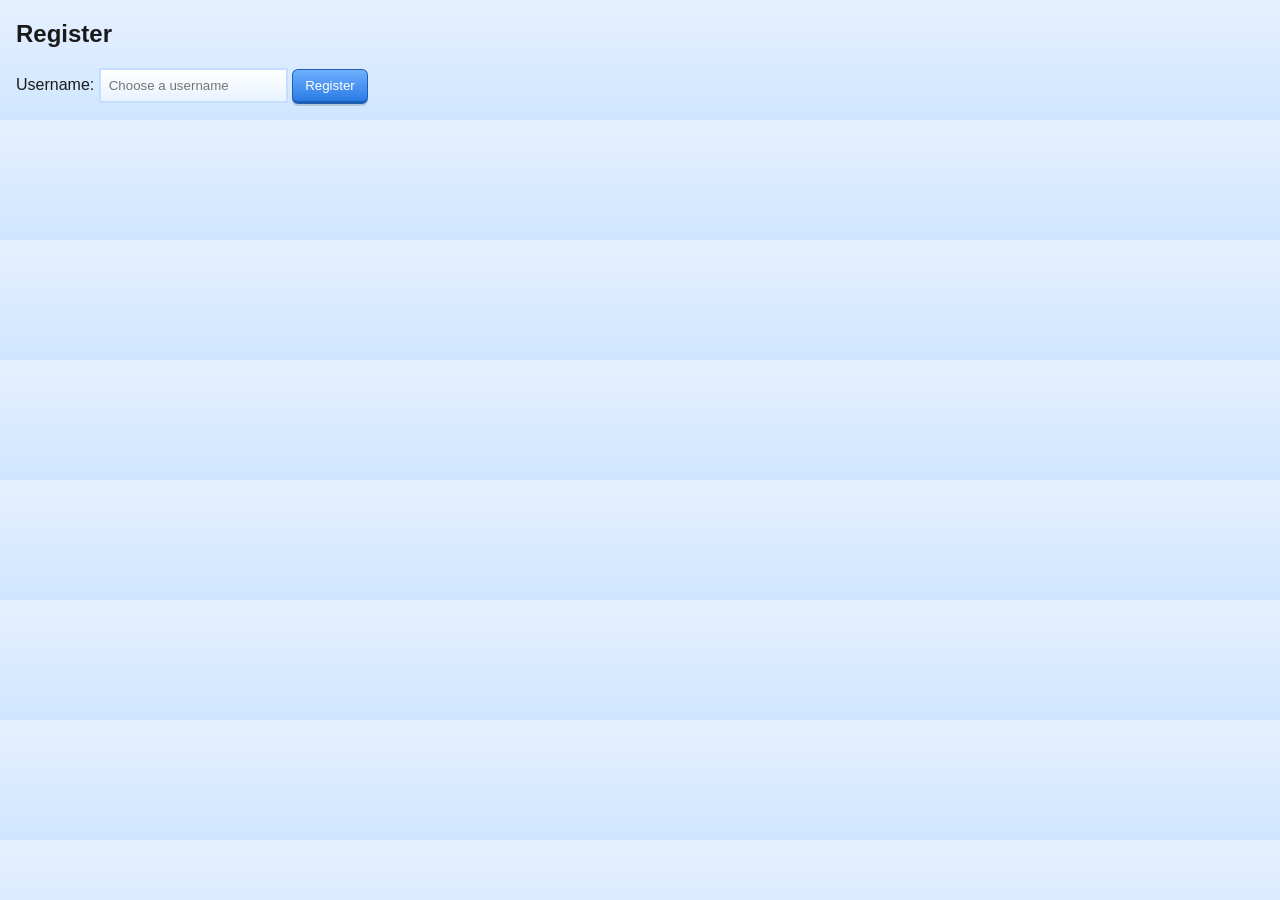
<file: templates/register.html>
<!DOCTYPE html>
<html lang="en">
<head>
    <meta charset="UTF-8">
    <meta name="viewport" content="width=device-width, initial-scale=1.0">
    <link rel="stylesheet" href="/static/styles.css" />
    <title>PYMES registration</title>
</head>
<body>
    <div>
        <h2>Register</h2>
        <form id="registerForm">
            <label for="username">Username:</label>
            <input id="username" type="text" placeholder="Choose a username" required />
            <button type="submit" id="submitBtn">Register</button>
        </form>
    </div>
    <script src="/static/reg.js"></script>
</body>
</html>
</file>
<file: static/styles.css>
:root{
	--bg:#f7fafc;
	--card:#ffffff;
	--muted:#6b7280;
	--accent:#3b82f6;
	--danger:#ef4444;
}
/* 2000s retro styling */
body {
	background: linear-gradient(180deg,#e6f0ff 0%, #cfe6ff 100%);
	font-family: 'Trebuchet MS', Tahoma, Verdana, Arial, sans-serif;
	color: #1a1a1a;
	margin: 16px;
}

.wrap {
	max-width: 980px;
	margin: 0 auto;
}

.container { display: flex; gap: 16px; align-items: flex-start; }
.main { flex: 1; }

#messages {
	background: #fff url('/static/texture.png') repeat; /* optional texture if you add one */
	border: 2px solid #9fb7ff;
	height: 60vh;
	overflow: auto;
	padding: 12px;
	box-shadow: 4px 4px 0 rgba(0,0,0,0.08);
}

.msg { margin-bottom: 10px; padding: 8px; background: #f6fbff; border: 1px solid #d3e9ff; }
.meta { color: #666; font-size: 12px; margin-bottom:4px; }

#controls { margin-top: 12px; display:flex; gap:8px; }
input[type=text], input[type=number] { flex: 1; padding: 8px; border: 2px solid #c7ddff; background: linear-gradient(#ffffff, #e8f3ff); box-shadow: inset 0 1px 0 rgba(255,255,255,0.6); }

/* Beveled buttons common in Noughties UI */
button {
	background: linear-gradient(#6fb0ff, #2b7be6);
	color: white;
	padding: 8px 12px;
	border: 1px solid #1c5fb3;
	border-bottom-width: 3px;
	border-radius: 6px;
	box-shadow: 0 2px 0 rgba(0,0,0,0.15);
	cursor: pointer;
}
button:active { transform: translateY(1px); box-shadow: 0 1px 0 rgba(0,0,0,0.12); }

.sidebar { width: 240px; }
.user { padding: 6px 0; border-bottom: 1px solid #dfefff; }

/* admin retro card */
.admin { max-width: 900px; margin: 12px auto; background: linear-gradient(#ffffff,#eaf6ff); padding: 14px; border: 2px solid #9fb7ff; box-shadow: 6px 6px 0 rgba(0,0,0,0.08); }
.admin h2 { margin-top: 0; font-family: 'Impact', Charcoal, sans-serif; letter-spacing: 1px; }
.admin-form { display:flex; gap:8px; align-items:center; margin-bottom: 12px; }
.admin-form input[type=text] { flex: 1; padding: 8px; border: 2px solid #c7ddff; background: linear-gradient(#fff,#e8f3ff); }
.words-list { display:flex; flex-direction:column; gap:8px; }
.word { display:flex; justify-content:space-between; align-items:center; gap:8px; padding:8px; background: linear-gradient(#ffffff,#f0fbff); border:1px solid #bfe0ff; }
.word button { background: linear-gradient(#ff8a8a,#ff5a5a); border:1px solid #c64040; padding:6px 8px; }

.meta.warn { color: #8b0000; font-weight: bold; }
</file>
